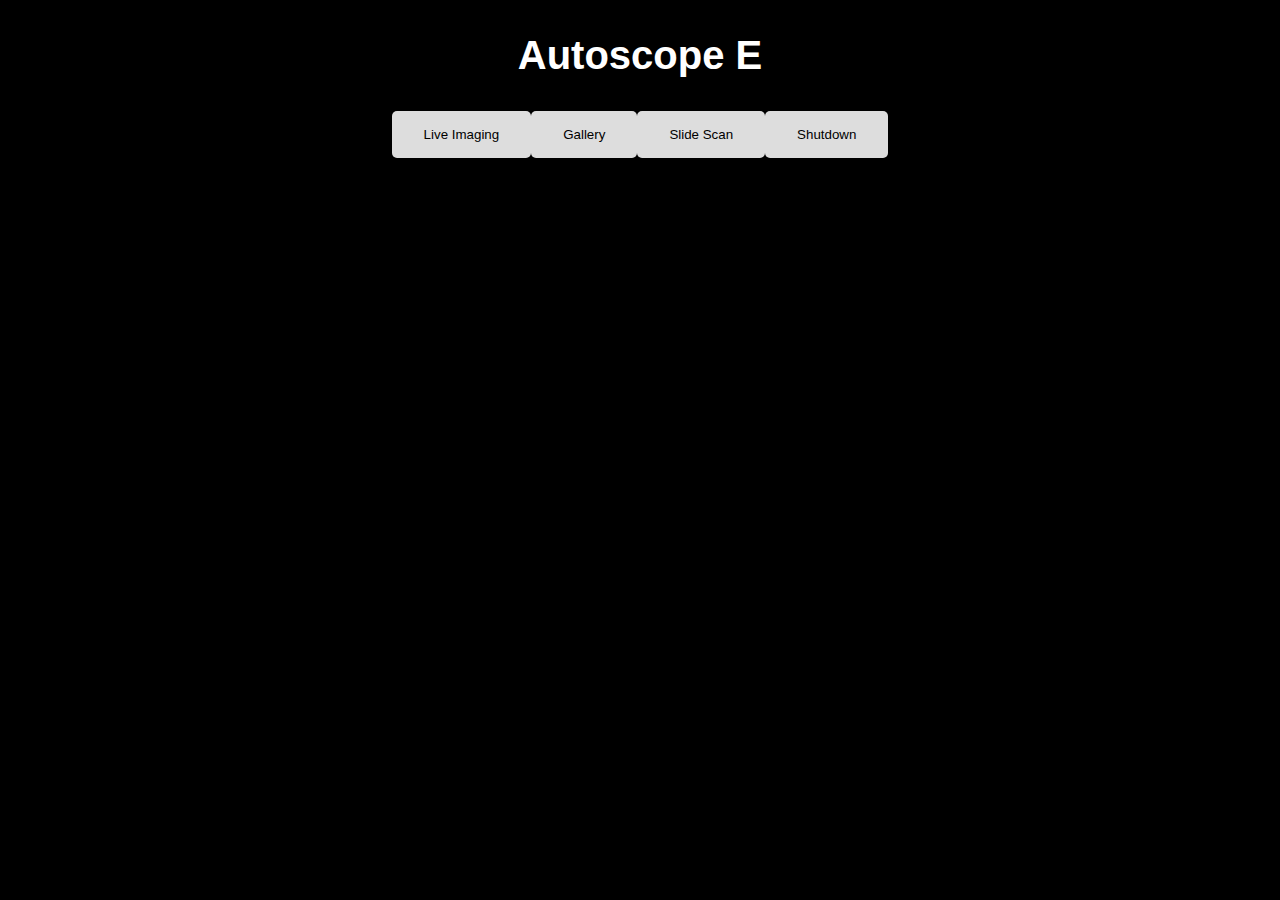
<file: templates/start.html>
<!DOCTYPE html>
<html>
    <head>
        <title>
            MIMD LAB, DBEB, IIT DELHI 2024
        </title>
        <link rel="stylesheet" href="/static/style2.css" type="text/css">
    </head>
    <body id="body">
    <h2 id="heading_main">Autoscope E</h2>
        <div class="button-container">
    <!-- <button>Live Imaging<a href="index.html" target="_blank"></a></button> -->
    <button id="b1" onclick="window.location.href='/index';">Live Imaging</button>
    <button id="b2">Gallery</button>
    <button id="b3">Slide Scan</button>
    <button id="b4">Shutdown</button>
  </div>

    </body>
</html>
</file>
<file: static/style2.css>
#body{
    background-color: black;

}

#heading_main{
    color: white;
    font-size: 40px;
    font-family: 'Roboto', sans-serif;
    text-align: center;
}
.button-container {
    display: flex;  /* Arrange buttons horizontally */
    justify-content: center;  /* Center buttons horizontally */
    align-items: center;  /* Center buttons vertically (optional) */
    margin: 1rem auto;  /* Add margin for spacing and center horizontally */
  }
  
  button {
    padding: 1rem 2rem;  /* Add padding for content and spacing */
    border: none;  /* Remove default border */
    border-radius: 5px;  /* Add rounded corners */
    background-color: #ddd;  /* Set default background color */
    cursor: pointer;  /* Indicate clickable element */
    transition: background-color 0.2s ease-in-out;  /* Smooth background color change on hover */
    justify-content: space-between;
    /* align-items: center; */
  }
  
  button:hover {
    background-color: #ccc;  /* Change background color on hover */
  }


/* #b1{ */
    
  /* display: inline-flex;  Make the button occupy full width on its line */
  /* margin: 0 auto;  Center horizontally with auto margins */
  /* padding: 1rem 2rem;  Add padding for content and spacing */
  /* border: none;  Remove default border */
  /* border-radius: 5px;  Add rounded corners */
  /* background-color: #ddd;  Set default background color */
  /* cursor: pointer;  Indicate clickable element */
  /* transition: background-color 0.2s ease-in-out;  Smooth */
  /* text-align: center; */
  /* justify-content: center; */
  /* } */
</file>
